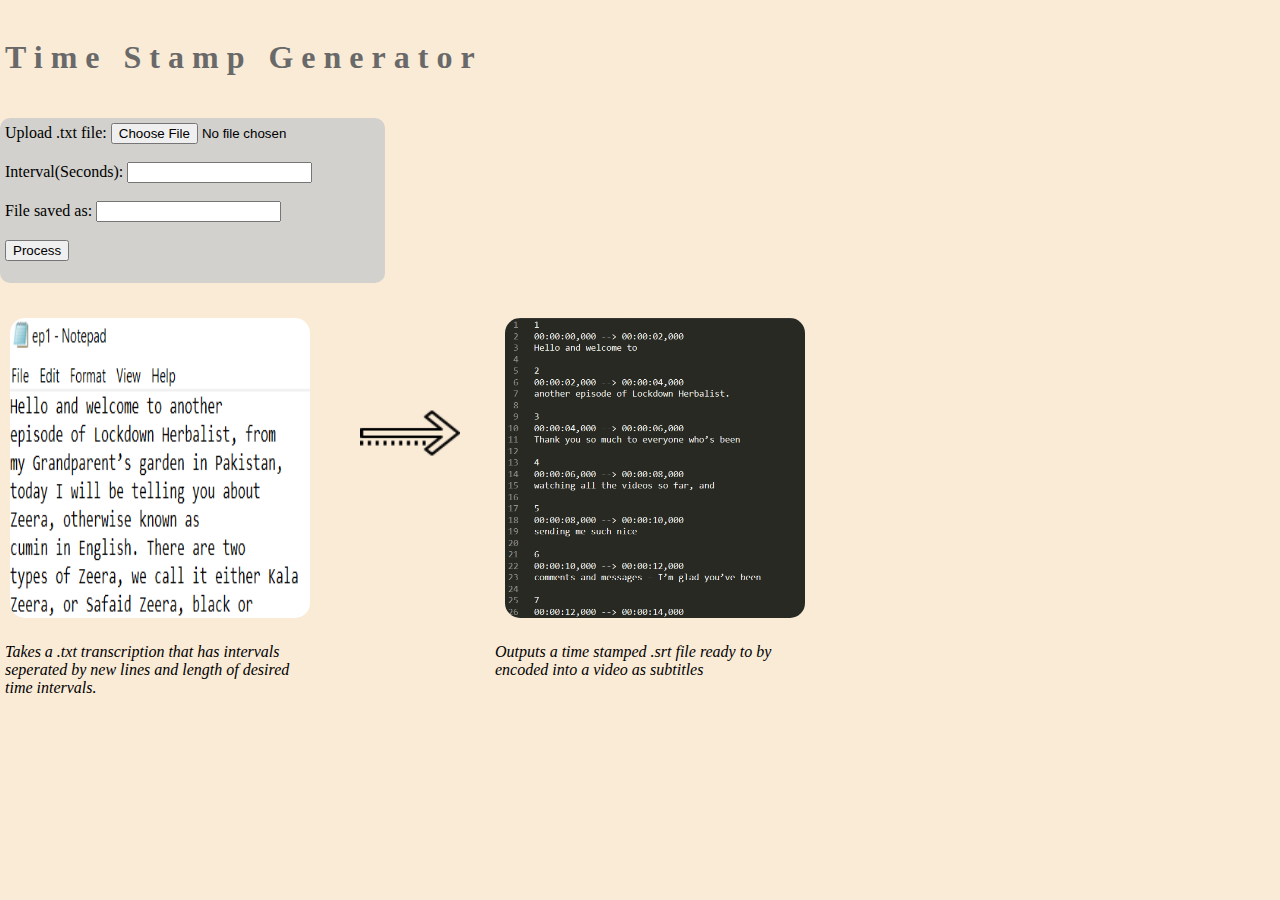
<file: SubWEB/index.html>
<!doctype html>
<html>
 <head>
  <title>SRT- Time Stamp Generator</title>
  <link rel="stylesheet" href="css/style.css">
 </head>
 <body>
​<h1 style="padding: 0px 0px 20px 5px;">Time Stamp Generator</h1>
<div style=" background-color: #D2D1CD ; width: 375px; height: 155px; border-radius: 10px; padding: 5px ;">
    <label for="fileInput">Upload .txt file:</label>
    <input type="file" id="upload" name="upload" accept=".txt"><br><br>
    
    <label for="fname">Interval(Seconds):</label>
    <input type="number" id="fname" name="fname"><br><br>

    <label for="lname">File saved as:</label>
    <input type="text" id="lname" name="lname"><br><br>
    <!--<input  type="submit" value="Process" style="float: right;">
    <button> <a> href = "page2.html" </a> Process </button> -->
    <form action="page2.html">
    <input type="submit" value="Process" />
    </form>
    
    
</div>

<div style="width: 800px">

  <div style="width:300px; float: left; padding: 20px 5px 5px 0px;">
    <img src="img/notepadTranscript.png">
    <p style="padding-left: 5px;">Takes a .txt transcription that has intervals seperated by new lines and length of desired time intervals.</p>
  </div>
  
    <img style="width:100px; height:80px; float: center; padding-top: 100px; padding-left: 50px;" src="img/arrow.png" />

  <div style="width: 300px; float: right; padding: 20px 5px 5px 0px; ">
    
    <img src="img/timeStampedExample.png">
    <p >Outputs a time stamped .srt file ready to by encoded into a video as subtitles</p>

  </div>
</div>


 </body>
</html>
</file>
<file: SubWEB/css/style.css>
body {
  font-family: "Century Gothic";
  text-align:  left;
  margin: 0;
  background-color: antiqueWhite;

}
h1 {
  font-family: "Century Gothic";
  color: dimgrey;
  text-align: left;
  letter-spacing: 0.25em;
}

p {
  font-style: italic;
  font-family: "Century Gothic";
  text-align: left;
}

img {

 width: 300px;
 height: 300px;
 padding: 5px;
 border-radius: 20px;
 margin: 10px 5px 0 5px; 
}
</file>
